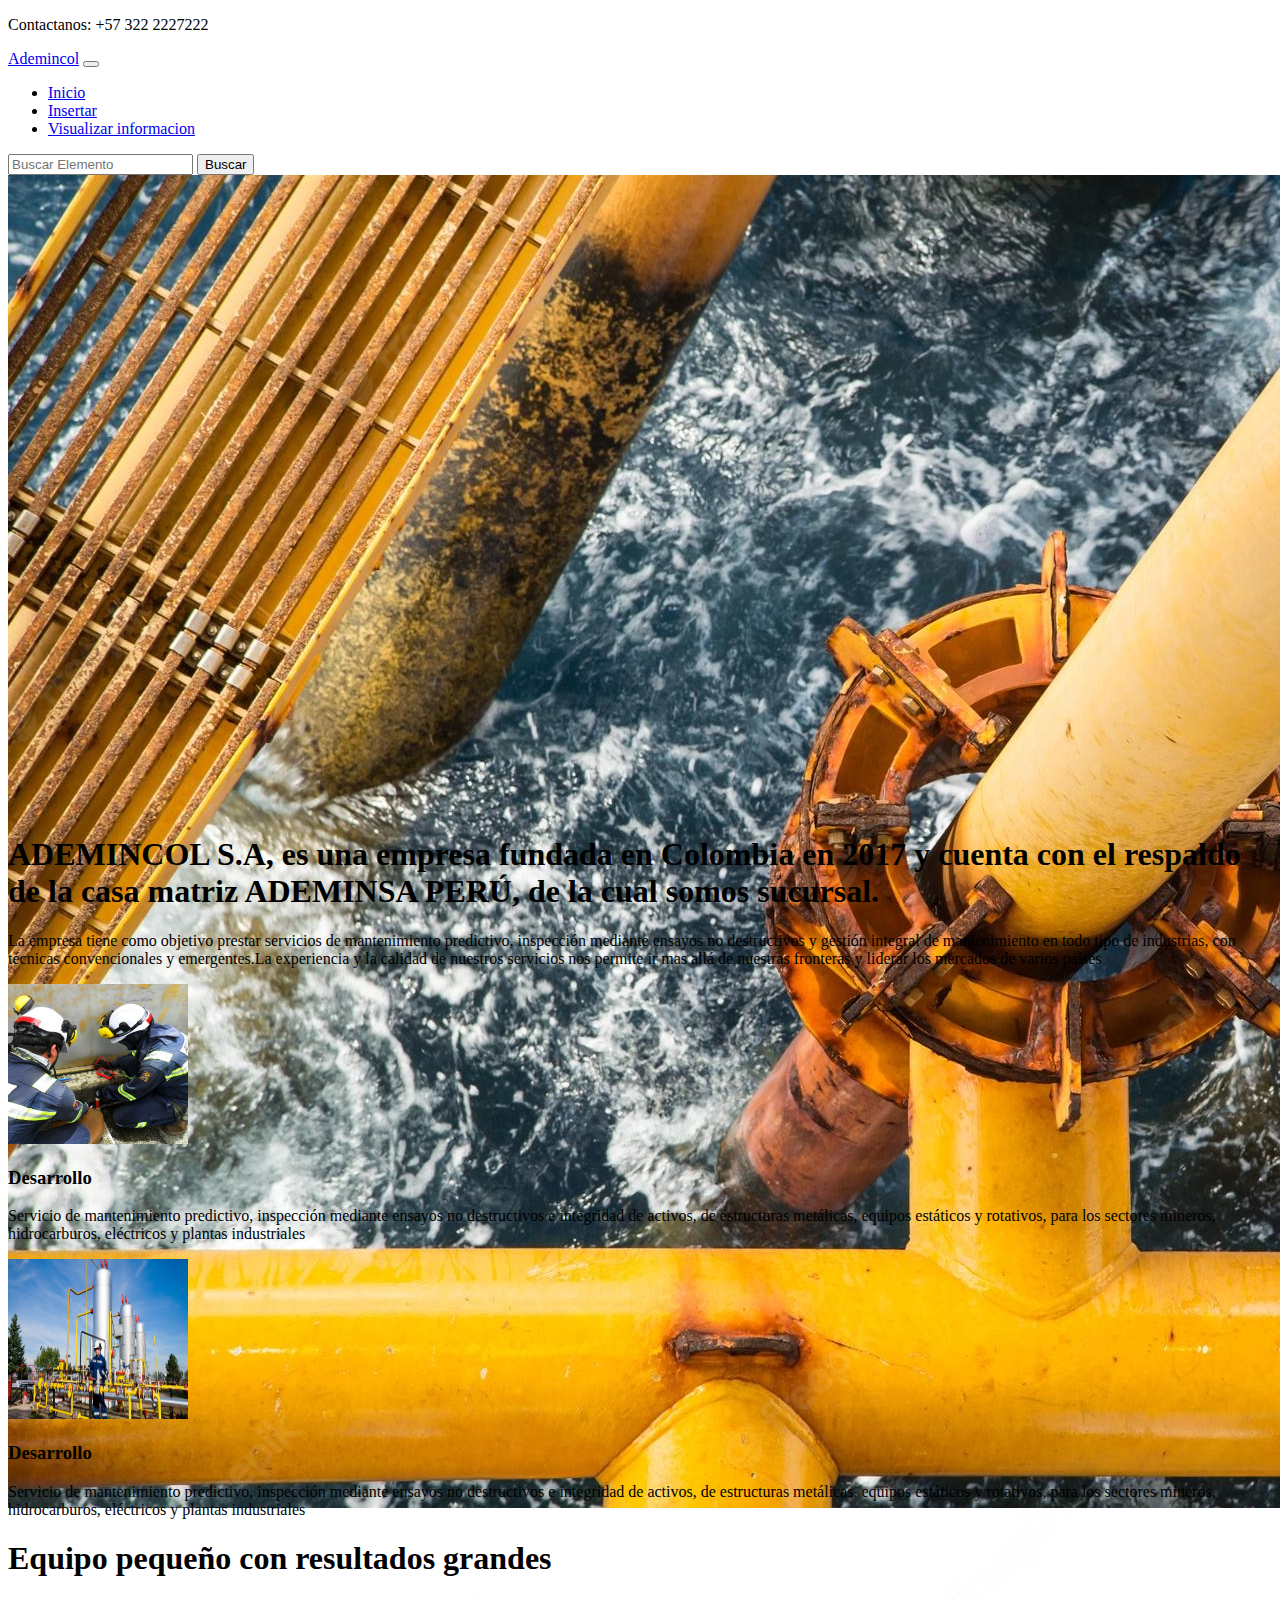
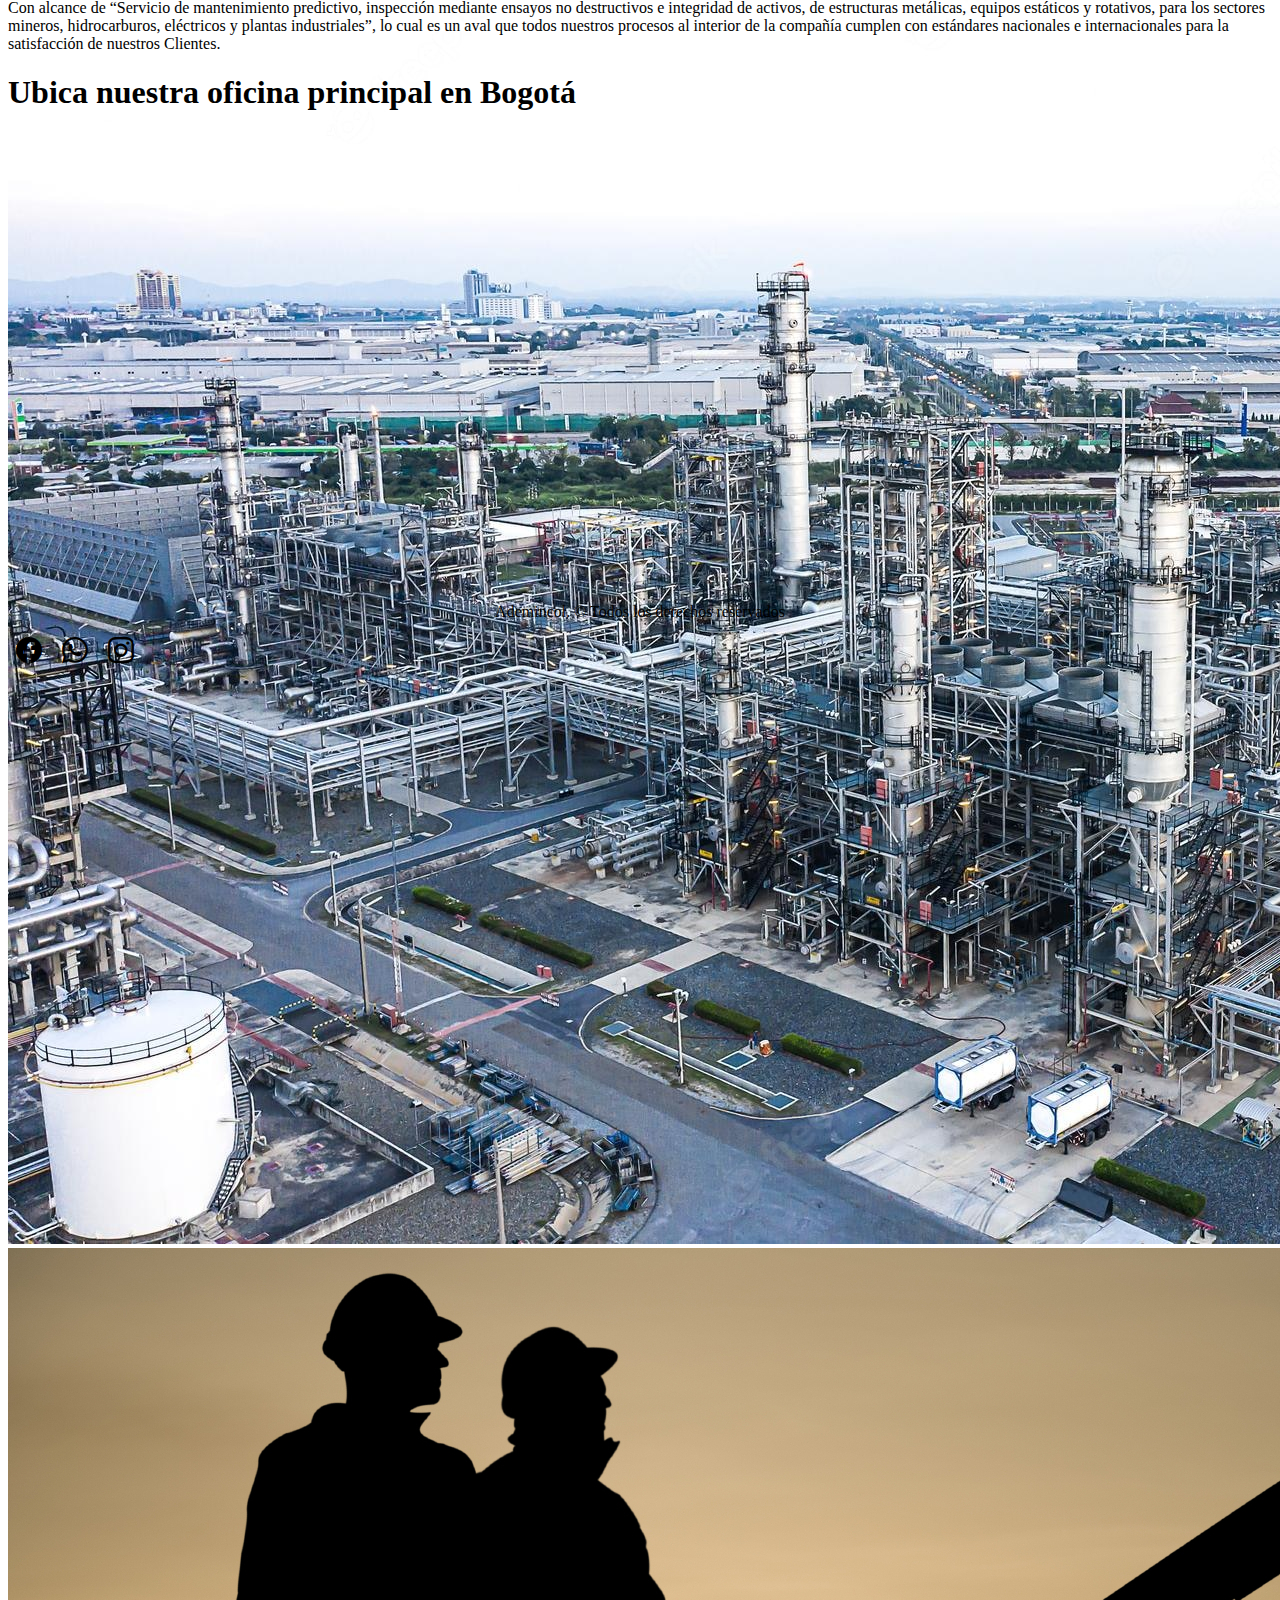
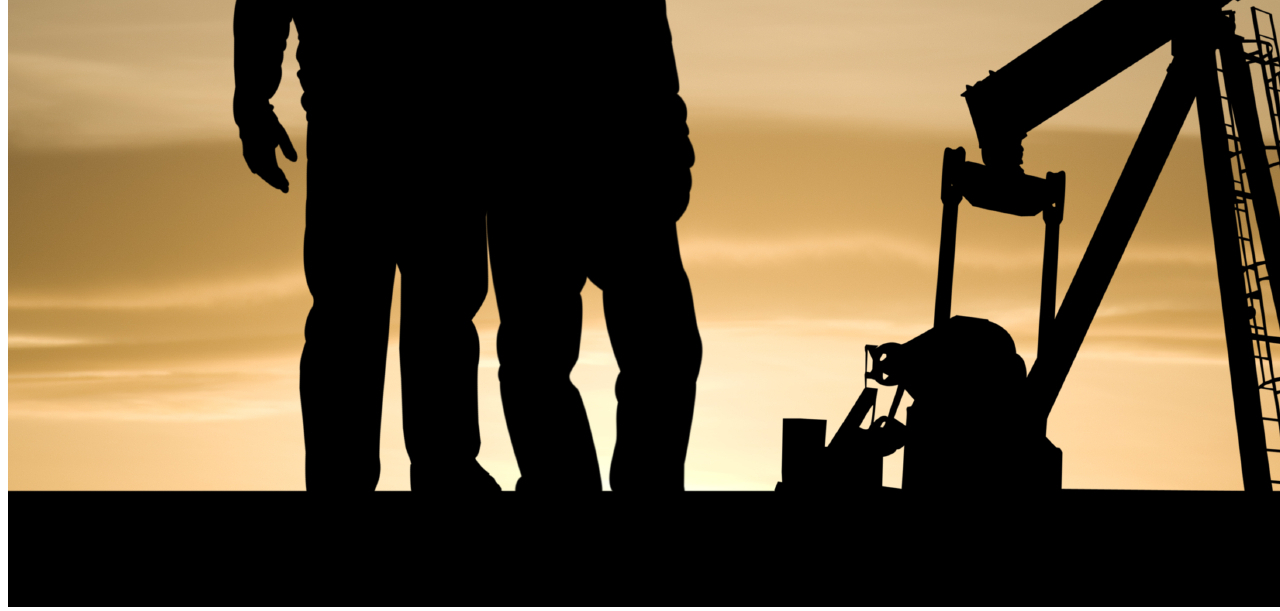
<file: index.html>
<!doctype html>
<html lang="en">
  <head>
    <meta charset="utf-8">
    <meta name="viewport" content="width=device-width, initial-scale=1">
    <title>Ademincol</title>
    <link href="https://cdn.jsdelivr.net/npm/bootstrap@5.2.3/dist/css/bootstrap.min.css" rel="stylesheet" integrity="sha384-rbsA2VBKQhggwzxH7pPCaAqO46MgnOM80zW1RWuH61DGLwZJEdK2Kadq2F9CUG65" crossorigin="anonymous">
    <link rel="stylesheet" href="./css/style.css">
    <link rel="stylesheet" href="https://cdn.jsdelivr.net/npm/bootstrap-icons@1.10.2/font/bootstrap-icons.css">
  </head>
  <body>

    <header class="container-fluid bg-danger d-flex justify-content-center">
        <p class="text-light mb-0 p-2 fs-6">Contactanos: +57 322 2227222</p>
    </header>

    <nav class="navbar navbar-expand-lg bg-light">
        <div class="container-fluid">
          <a class="navbar-brand" href="#"><span class="text-danger fs-5 fw-blod">Ademincol</span></a>
          <button class="navbar-toggler" type="button" data-bs-toggle="collapse" data-bs-target="#navbarSupportedContent" aria-controls="navbarSupportedContent" aria-expanded="false" aria-label="Toggle navigation">
            <span class="navbar-toggler-icon"></span>
          </button>
          <div class="collapse navbar-collapse" id="navbarSupportedContent">
            <ul class="navbar-nav me-auto mb-2 mb-lg-0">
              <li class="nav-item">
                <a class="nav-link active" aria-current="page" href="index.html">Inicio</a>
              </li>
              <li class="nav-item">
                <a class="nav-link active" aria-current="page" href="./asset/pages/insertar.html">Insertar</a>
              </li>
              <li class="nav-item">
                <a class="nav-link active" aria-current="page" href="./asset/pages/informacion.html">Visualizar informacion</a>
              </li>
            </ul>
            <form class="d-flex" role="search">
              <input class="form-control me-2" type="search" placeholder="Buscar Elemento" aria-label="Search">
              <button class="btn btn-outline-success" type="submit">Buscar</button>
            </form>
          </div>
        </div>
    </nav>

    <div id="carouselExampleSlidesOnly" class="carousel slide" data-bs-ride="carousel">
        <div class="carousel-inner">
          <div class="carousel-item active">
            <img src="./asset/img/6.jpg" class="d-block w-100" alt="...">
          </div>
          <div class="carousel-item">
            <img src="./asset/img/7.jpg" class="d-block w-100" alt="...">
          </div>
          <div class="carousel-item">
            <img src="./asset/img/4.jpg" class="d-block w-100" alt="...">
          </div>
        </div>
    </div>

    <section class="w-50 mx-auto text-center pt-5" id="intro">
        <h1 class="p-3 fs-2 border-top border-3">ADEMINCOL S.A, es una empresa fundada en Colombia en 2017 y cuenta con el respaldo de la casa matriz ADEMINSA PERÚ, <span class="text-danger">de la cual somos sucursal.</span></h1>
        <p class="p-3 fs-4">La empresa tiene como objetivo prestar servicios de mantenimiento predictivo, inspección mediante ensayos no destructivos y gestión integral de mantenimiento en todo tipo de industrias, con técnicas convencionales y emergentes.<span class="text-danger">La experiencia y la calidad de nuestros servicios nos permite ir mas allá de nuestras fronteras y liderar los mercados de varios países</span></p>
    </section>

    <section class="container-fluid">
        <div class="row w-75 mx-auto my-5 servicio-fila">
            <div class="col-lg-6 col-md-12 col-sm-12 d-flex justify-content-start my-5 icono-warp">
                <img src="./asset/img/1.jpg" alt="" width="180" height="160">
                <div>
                    <h3 class="fs-5 mt-4 px-4 pb-1">Desarrollo</h3>
                    <p class="px-4 ">Servicio de mantenimiento predictivo, inspección mediante ensayos no destructivos e integridad de activos, de estructuras metálicas, equipos estáticos y rotativos, para los sectores mineros, hidrocarburos, eléctricos y plantas industriales</p>
                </div>
            </div>
            <div class="col-lg-6 col-md-12 col-sm-12 d-flex justify-content-start my-5 icono-warp">
                <img src="./asset/img/3.jpg" alt="" width="180" height="160">
                <div>
                    <h3 class="fs-5 mt-4 px-4 pb-1">Desarrollo</h3>
                    <p class="px-4 ">Servicio de mantenimiento predictivo, inspección mediante ensayos no destructivos e integridad de activos, de estructuras metálicas, equipos estáticos y rotativos, para los sectores mineros, hidrocarburos, eléctricos y plantas industriales</p>
                </div>
            </div>
        </div>
    </section>

    <section>
        <div class="w-75 m-auto text-center" id="equipo">
            <h1 class="mb-5 fs-2">Equipo pequeño con <span class="text-danger">resultados grandes</span></h1>
            <p class="fs-4 mb-5">Con alcance de “Servicio de mantenimiento predictivo, inspección mediante ensayos no destructivos e integridad de activos, de estructuras metálicas, equipos estáticos y rotativos, para los sectores mineros, hidrocarburos, eléctricos y plantas industriales”, lo cual es un aval que todos nuestros procesos al interior de la compañía cumplen con estándares nacionales e internacionales para la satisfacción de nuestros Clientes.</p>
        </div>
    </section>

    <section>
        <div class="w-75 m-auto text-center" id="equipo">
            <h1 class="mb-5 fs-2">Ubica nuestra oficina principal en <span class="text-danger">Bogotá</span></h1>
        </div>
    </section>

    <section>
        <div>
            <div>
                <div class="mapa"><iframe src="https://www.google.com/maps/embed?pb=!1m14!1m8!1m3!1d15904.333087934887!2d-74.0542931!3d4.7555509!3m2!1i1024!2i768!4f13.1!3m3!1m2!1s0x0%3A0x54092f886ba5e04a!2sADEMINCOL%20S.A.!5e0!3m2!1ses-419!2sco!4v1671918514414!5m2!1ses-419!2sco" width="100%" height="450" style="border:0;" allowfullscreen="" loading="lazy" referrerpolicy="no-referrer-when-downgrade"></iframe></div>
            </div>
        </div>
    </section>

    <footer class="w-100 d-flex align-items-center justify-content-center flex-wrap">
        <p class="fs-5 px-3 pt-3">Ademincol. &copy; Todos los derechos reservados</p>
        <div id="iconos">
            <a href="https://www.facebook.com"><i class="bi bi-facebook"></i></a>
            <a href="https://web.whatsapp.com/"><i class="bi bi-whatsapp"></i></a>
            <a href="https://www.instagram.com/"><i class="bi bi-instagram"></i></a>
        </div>
    </footer>

    <script src="https://cdn.jsdelivr.net/npm/bootstrap@5.2.3/dist/js/bootstrap.bundle.min.js" integrity="sha384-kenU1KFdBIe4zVF0s0G1M5b4hcpxyD9F7jL+jjXkk+Q2h455rYXK/7HAuoJl+0I4" crossorigin="anonymous"></script>
  </body>
</html>
</file>
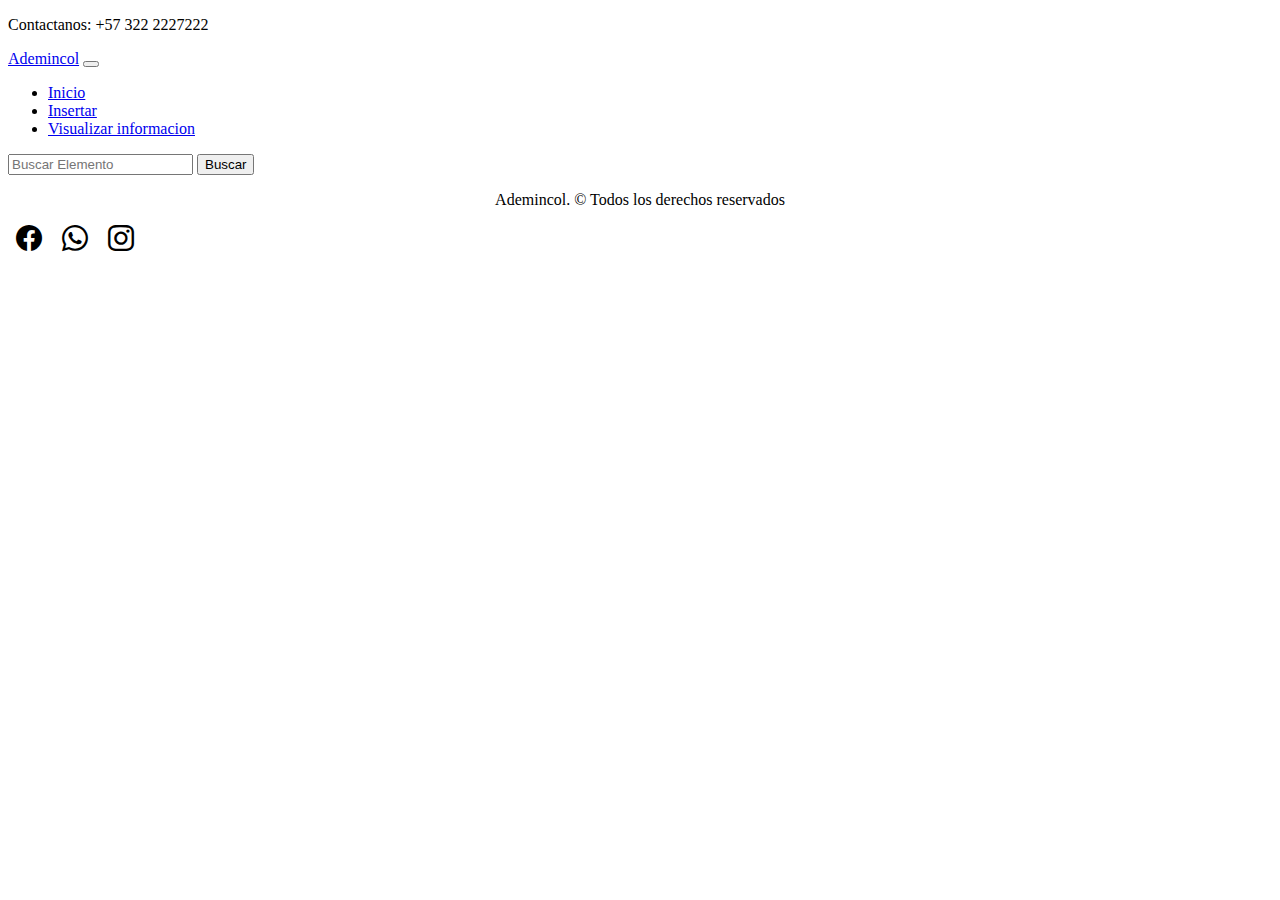
<file: asset/pages/informacion.html>
<!doctype html>
<html lang="en">
  <head>
    <meta charset="utf-8">
    <meta name="viewport" content="width=device-width, initial-scale=1">
    <title>Ademincol</title>
    <link href="https://cdn.jsdelivr.net/npm/bootstrap@5.2.3/dist/css/bootstrap.min.css" rel="stylesheet" integrity="sha384-rbsA2VBKQhggwzxH7pPCaAqO46MgnOM80zW1RWuH61DGLwZJEdK2Kadq2F9CUG65" crossorigin="anonymous">
    <link rel="stylesheet" href="../../css/style.css">
    <link rel="stylesheet" href="https://cdn.jsdelivr.net/npm/bootstrap-icons@1.10.2/font/bootstrap-icons.css">
  </head>
  <body>

    <header class="container-fluid bg-danger d-flex justify-content-center">
        <p class="text-light mb-0 p-2 fs-6">Contactanos: +57 322 2227222</p>
    </header>

    <nav class="navbar navbar-expand-lg bg-light">
        <div class="container-fluid">
          <a class="navbar-brand" href="#"><span class="text-danger fs-5 fw-blod">Ademincol</span></a>
          <button class="navbar-toggler" type="button" data-bs-toggle="collapse" data-bs-target="#navbarSupportedContent" aria-controls="navbarSupportedContent" aria-expanded="false" aria-label="Toggle navigation">
            <span class="navbar-toggler-icon"></span>
          </button>
          <div class="collapse navbar-collapse" id="navbarSupportedContent">
            <ul class="navbar-nav me-auto mb-2 mb-lg-0">
              <li class="nav-item">
                <a class="nav-link active" aria-current="page" href="../../index.html">Inicio</a>
              </li>
              <li class="nav-item">
                <a class="nav-link active" aria-current="page" href="insertar.html">Insertar</a>
              </li>
              <li class="nav-item">
                <a class="nav-link active" aria-current="page" href="informacion.html">Visualizar informacion</a>
              </li>
            </ul>
            <form class="d-flex" role="search">
              <input class="form-control me-2" type="search" placeholder="Buscar Elemento" aria-label="Search">
              <button class="btn btn-outline-success" type="submit">Buscar</button>
            </form>
          </div>
        </div>
    </nav>


    <footer class="w-100 d-flex align-items-center justify-content-center flex-wrap">
        <p class="fs-5 px-3 pt-3">Ademincol. &copy; Todos los derechos reservados</p>
        <div id="iconos">
            <a href="https://www.facebook.com"><i class="bi bi-facebook"></i></a>
            <a href="https://web.whatsapp.com/"><i class="bi bi-whatsapp"></i></a>
            <a href="https://www.instagram.com/"><i class="bi bi-instagram"></i></a>
        </div>
    </footer>

    <script src="https://cdn.jsdelivr.net/npm/bootstrap@5.2.3/dist/js/bootstrap.bundle.min.js" integrity="sha384-kenU1KFdBIe4zVF0s0G1M5b4hcpxyD9F7jL+jjXkk+Q2h455rYXK/7HAuoJl+0I4" crossorigin="anonymous"></script>
  </body>
</html>
</file>
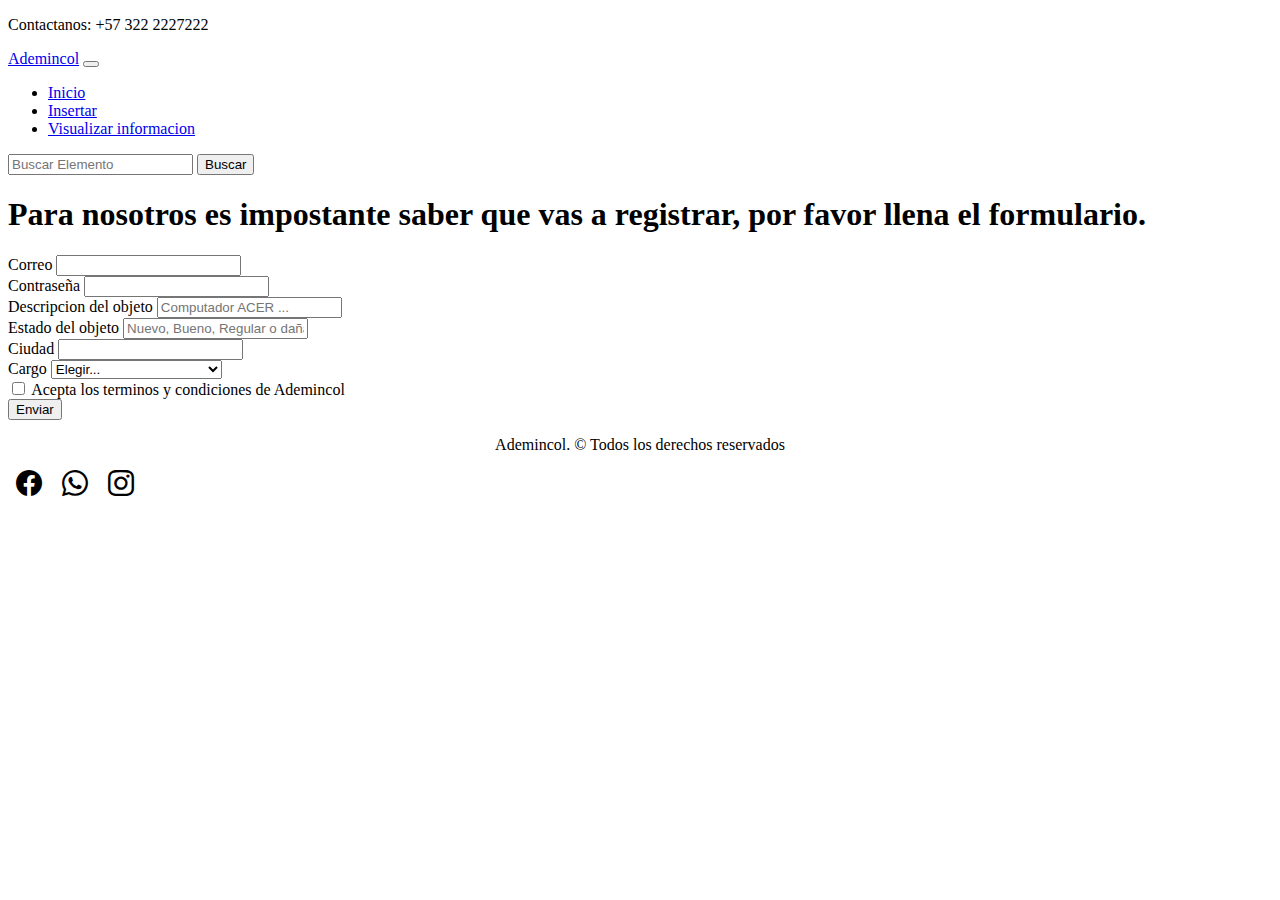
<file: asset/pages/insertar.html>
<!DOCTYPE html>
<html lang="en">

<head>
    <meta charset="utf-8" />
    <meta name="viewport" content="width=device-width, initial-scale=1" />
    <title>Ademincol</title>
    <link href="https://cdn.jsdelivr.net/npm/bootstrap@5.2.3/dist/css/bootstrap.min.css" rel="stylesheet"
        integrity="sha384-rbsA2VBKQhggwzxH7pPCaAqO46MgnOM80zW1RWuH61DGLwZJEdK2Kadq2F9CUG65" crossorigin="anonymous" />
    <link rel="stylesheet" href="../../css/style.css" />
    <link rel="stylesheet" href="https://cdn.jsdelivr.net/npm/bootstrap-icons@1.10.2/font/bootstrap-icons.css" />
</head>

<body>
    <header class="container-fluid bg-danger d-flex justify-content-center">
        <p class="text-light mb-0 p-2 fs-6">Contactanos: +57 322 2227222</p>
    </header>

    <nav class="navbar navbar-expand-lg bg-light">
        <div class="container-fluid">
            <a class="navbar-brand" href="#"><span class="text-danger fs-5 fw-blod">Ademincol</span></a>
            <button class="navbar-toggler" type="button" data-bs-toggle="collapse"
                data-bs-target="#navbarSupportedContent" aria-controls="navbarSupportedContent" aria-expanded="false"
                aria-label="Toggle navigation">
                <span class="navbar-toggler-icon"></span>
            </button>
            <div class="collapse navbar-collapse" id="navbarSupportedContent">
                <ul class="navbar-nav me-auto mb-2 mb-lg-0">
                    <li class="nav-item">
                        <a class="nav-link active" aria-current="page" href="../../index.html">Inicio</a>
                    </li>
                    <li class="nav-item">
                        <a class="nav-link active" aria-current="page" href="insertar.html">Insertar</a>
                    </li>
                    <li class="nav-item">
                        <a class="nav-link active" aria-current="page" href="informacion.html">Visualizar
                            informacion</a>
                    </li>
                </ul>
                <form class="d-flex" role="search">
                    <input class="form-control me-2" type="search" placeholder="Buscar Elemento" aria-label="Search" />
                    <button class="btn btn-outline-success" type="submit">
                        Buscar
                    </button>
                </form>
            </div>
        </div>
    </nav>

    <section class="w-50 mx-auto text-center pt-5" id="intro">
        <h1 class="p-3 fs-2 border-top border-3"> Para nosotros es impostante saber que vas a registrar, <span class="text-danger">por favor llena el formulario.</span></h1>

    </section>

    <div class="container">
        <form class="row g-3">
            <div class="col-md-6">
                <label for="inputEmail4" class="form-label">Correo</label>
                <input type="email" class="form-control" id="inputEmail4" required/>
            </div>
            <div class="col-md-6">
                <label for="inputPassword4" class="form-label">Contraseña</label>
                <input type="password" class="form-control" id="inputPassword4" required/>
            </div>
            <div class="col-12">
                <label for="inputAddress" class="form-label">Descripcion del objeto</label>
                <input type="text" class="form-control" id="inputAddress" placeholder="Computador ACER ..." required/>
            </div>
            <div class="col-12">
                <label for="inputAddress2" class="form-label">Estado del objeto</label>
                <input type="text" class="form-control" id="inputAddress2" placeholder="Nuevo, Bueno, Regular o dañado" required/>
            </div>
            <div class="col-md-6">
                <label for="inputCity" class="form-label">Ciudad</label>
                <input type="text" class="form-control" id="inputCity" required/>
            </div>
            <div class="col-md-6">
                <label for="inputState" class="form-label">Cargo</label>
                <select id="inputState" class="form-select">
                    <option selected>Elegir...</option>
                    <option>Coordinador de sistemas</option>
                    <option>Hse</option>
                    <option>Inspector</option>
                </select>
            </div>
            <div class="col-12">
                <div class="form-check">
                    <input class="form-check-input" type="checkbox" id="gridCheck" required/>
                    <label class="form-check-label" for="gridCheck"> Acepta los terminos y condiciones de Ademincol</label>
                </div>
            </div>
            <div class="col-12">
                <button type="submit" class="btn btn-danger">Enviar</button>
            </div>
        </form>
    </div>

    <footer class="w-100 d-flex align-items-center justify-content-center flex-wrap">
        <p class="fs-5 px-3 pt-3">
            Ademincol. &copy; Todos los derechos reservados
        </p>
        <div id="iconos">
            <a href="https://www.facebook.com"><i class="bi bi-facebook"></i></a>
            <a href="https://web.whatsapp.com/"><i class="bi bi-whatsapp"></i></a>
            <a href="https://www.instagram.com/"><i class="bi bi-instagram"></i></a>
        </div>
    </footer>

    <script src="https://cdn.jsdelivr.net/npm/bootstrap@5.2.3/dist/js/bootstrap.bundle.min.js"
        integrity="sha384-kenU1KFdBIe4zVF0s0G1M5b4hcpxyD9F7jL+jjXkk+Q2h455rYXK/7HAuoJl+0I4"
        crossorigin="anonymous"></script>
</body>

</html>
</file>
<file: css/style.css>
.carousel-inner{
    max-height: 40rem;
}

@media (max-width:768px){
    #intro, #equipo{
        width: 90% !important;
    }

    #equipo p{
        display: none;
    }
    .servicio-fila{
        width: 100% !important;
        text-align: center;
    }
}

@media(max-width: 576px){
    .icono-warp{
        flex-wrap: wrap;
        justify-content: center !important;
    }
}

#bg-contacto{
    position: relative;
    top: -130px;
}

#seccion-contacto{
    background-color: #FF0000;
    min-height: 500px;
    position: relative;
}

footer{
    min-height: 100px;
}

footer p {
    color: rgb(0, 0, 0);
    text-align: center;
}

#iconos i {
    font-size: 26px;
    padding: 0 8px;
    color: rgb(0, 0, 0);
}
</file>
